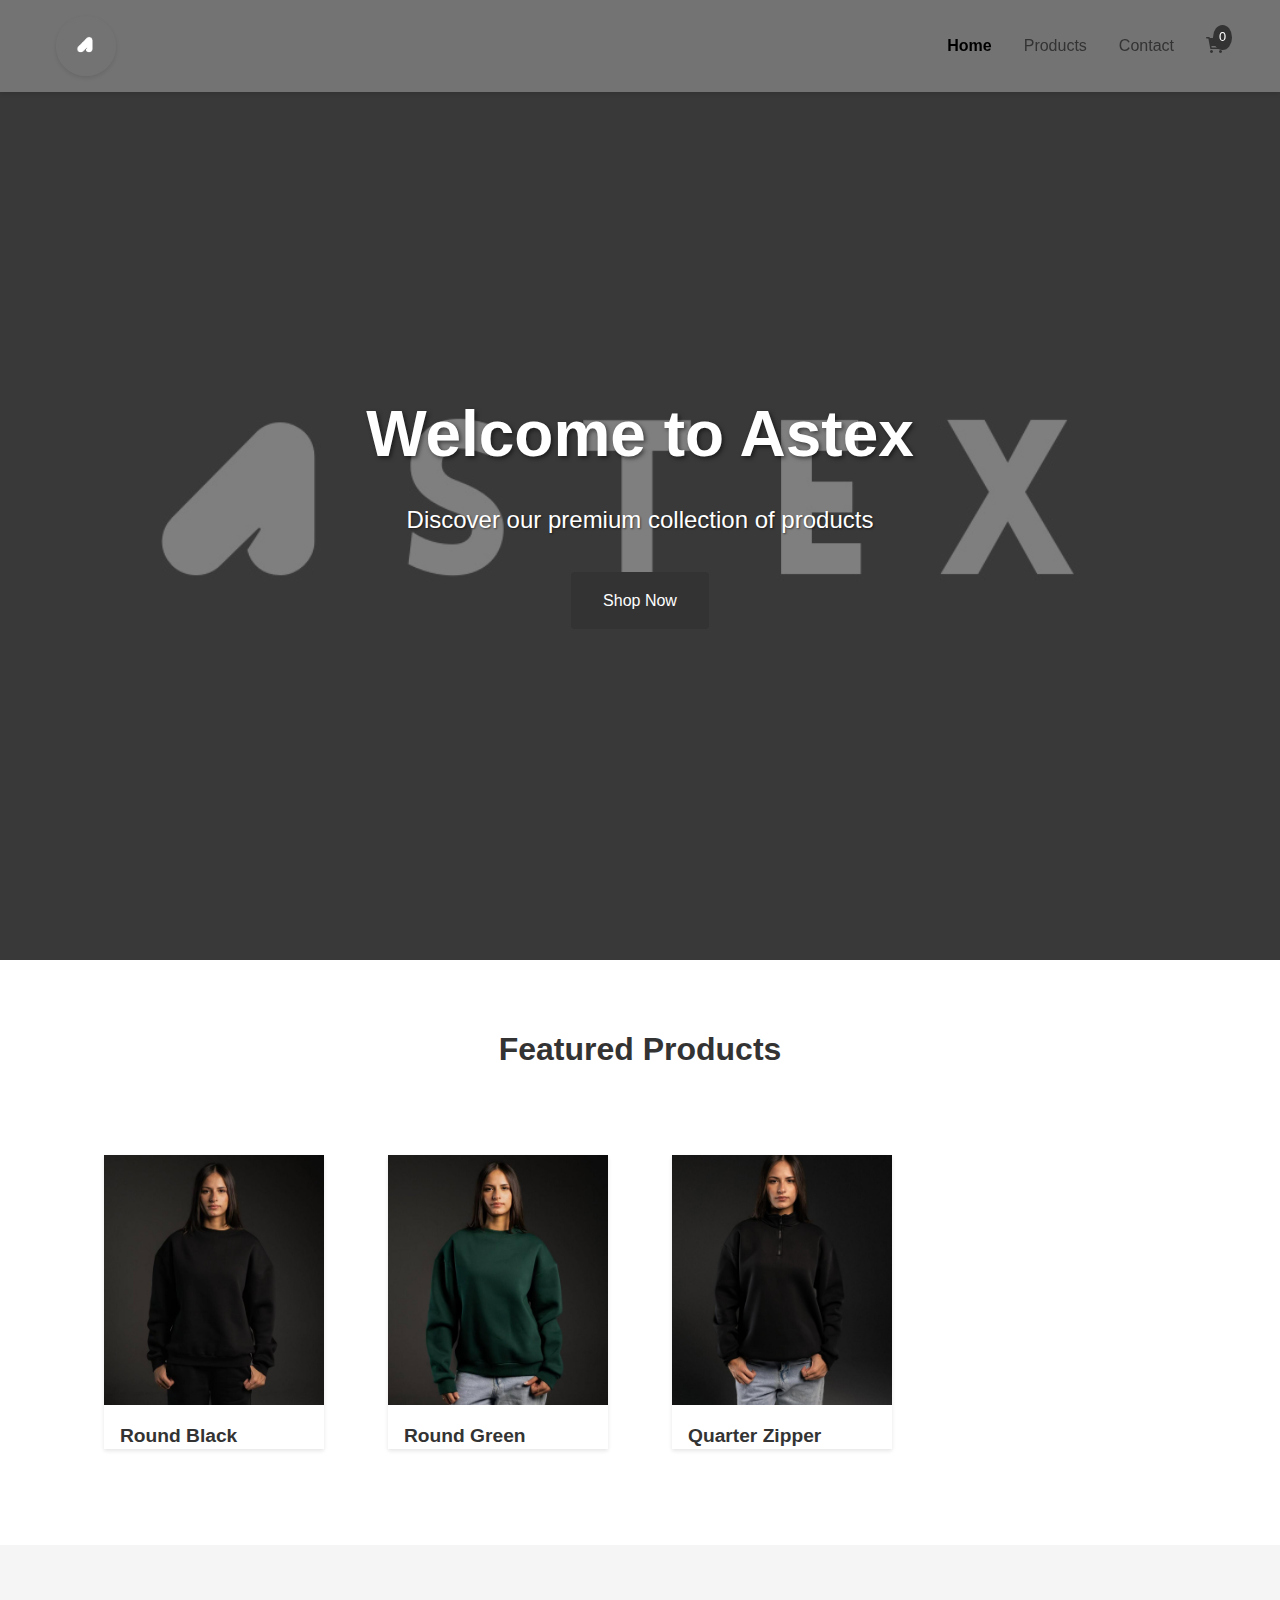
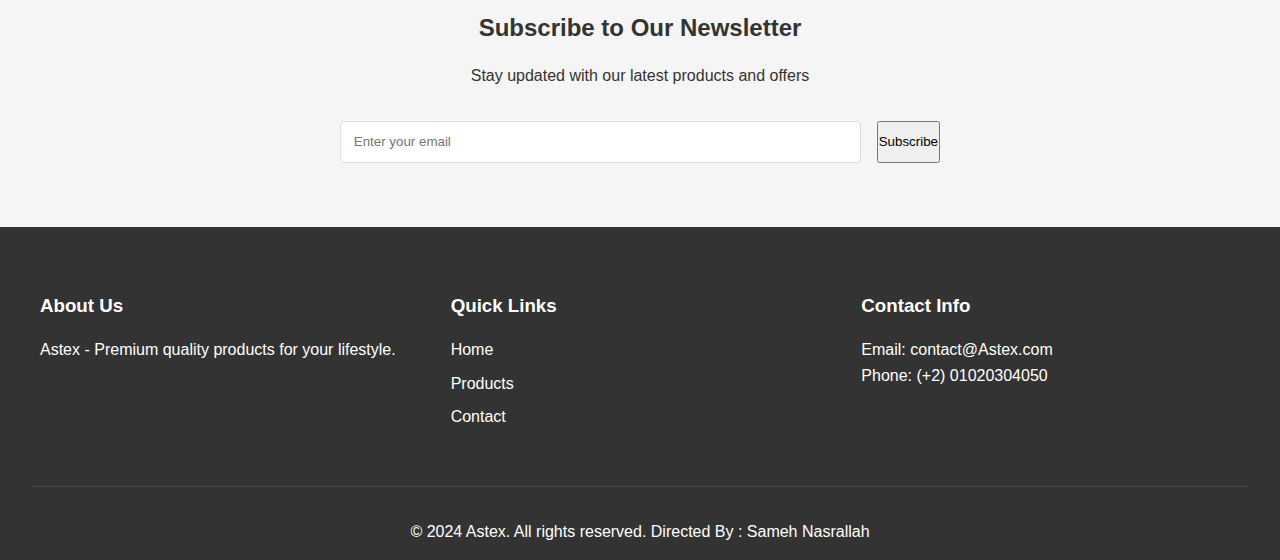
<file: index.html>
<!DOCTYPE html>
<html lang="en">
<head>
    <meta charset="UTF-8">
    <meta name="viewport" content="width=device-width, initial-scale=1.0">
    <title>Astex - Home</title>
    <link rel="stylesheet" href="styles.css">
    <link rel="stylesheet" href="https://cdnjs.cloudflare.com/ajax/libs/font-awesome/6.0.0/css/all.min.css">
</head>
<body>
    <!-- Navigation -->
    <nav class="navbar">
        <div class="nav-container">
            <a href="index.html" class="logo">
                <img src="Imgs/Logo0.jpeg" alt="Astex Logo">
            </a>
            <div class="nav-links">
                <a href="index.html" class="active">Home</a>
                <a href="products.html">Products</a>
                <a href="contact.html">Contact</a>
                <a href="#" class="cart-icon"><i class="fas fa-shopping-cart"></i> <span class="cart-count">0</span></a>
            </div>
        </div>
    </nav>

    <!-- Hero Section -->
    <section class="hero">
        <div class="hero-content">
            <h1>Welcome to Astex</h1>
            <p>Discover our premium collection of products</p>
            <a href="products.html" class="btn">Shop Now</a>
        </div>
    </section>

    <!-- Featured Products -->
    <section class="featured-products">
        <h2>Featured Products</h2>
        <div class="products-grid">
            <div class="product-card">
                <img src="Imgs/Round-Black.jpeg" alt="Product 1">
                <h3 style="text-decoration: none;">Round Black</h3>
                <p class="price">$99.99</p>
                <button class="add-to-cart" onclick="window.open('https://www.instagram.com/astex.eg/', '_blank')">Buy Now</button>
            </div>
            <div class="product-card">
                <img src="Imgs/Round-Green-Face.jpeg" alt="Product 2">
                <h3 style="text-decoration: none;">Round Green</h3>
                <p class="price">$149.99</p>
                <button class="add-to-cart" onclick="window.open('https://www.instagram.com/astex.eg/', '_blank')">Buy Now</button>
            </div>
            <div class="product-card">
                <img src="Imgs/Quarter-Zipper-Face.jpeg" alt="Product 3">
                <h3 style="text-decoration: none;">Quarter Zipper</h3>
                <p class="price">$199.99</p>
                <button class="add-to-cart" onclick="window.open('https://www.instagram.com/astex.eg/', '_blank')">Buy Now</button>
            </div>
        </div>
    </section>

    <!-- Newsletter -->
    <section class="newsletter">
        <div class="newsletter-content">
            <h2>Subscribe to Our Newsletter</h2>
            <p>Stay updated with our latest products and offers</p>
            <form class="newsletter-form">
                <input type="email" placeholder="Enter your email" required>
                <button type="submit">Subscribe</button>
            </form>
        </div>
    </section>

    <!-- Footer -->
    <footer>
        <div class="footer-content">
            <div class="footer-section">
                <h3>About Us</h3>
                <p>Astex - Premium quality products for your lifestyle.</p>
            </div>
            <div class="footer-section">
                <h3>Quick Links</h3>
                <ul>
                    <li><a href="index.html">Home</a></li>
                    <li><a href="products.html">Products</a></li>
                    <li><a href="contact.html">Contact</a></li>
                </ul>
            </div>
            <div class="footer-section">
                <h3>Contact Info</h3>
                <p>Email: contact@Astex.com</p>
                <p>Phone: (+2) 01020304050</p>
            </div>
        </div>
        <div class="footer-bottom">
            <p>&copy; 2024 Astex. All rights reserved. Directed By : Sameh Nasrallah</p>
        </div>
    </footer>

    <script src="script.js"></script>
</body>
</html>
</file>
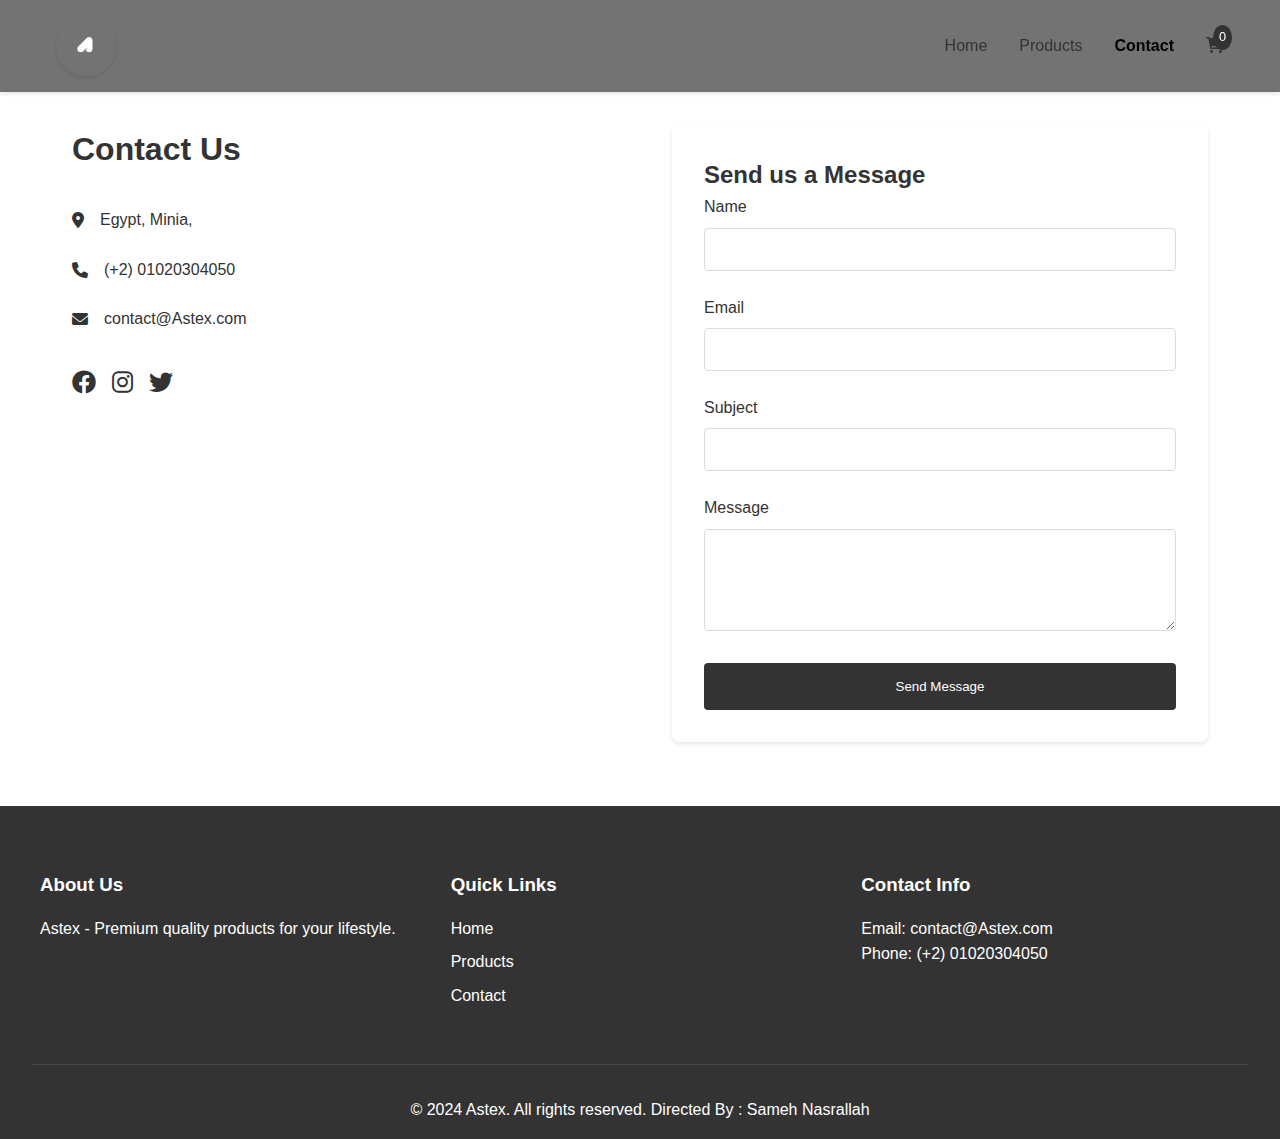
<file: contact.html>
<!DOCTYPE html>
<html lang="en">
<head>
    <meta charset="UTF-8">
    <meta name="viewport" content="width=device-width, initial-scale=1.0">
    <title>Astex - Contact</title>
    <link rel="stylesheet" href="styles.css">
    <link rel="stylesheet" href="https://cdnjs.cloudflare.com/ajax/libs/font-awesome/6.0.0/css/all.min.css">
</head>
<body>
    <!-- Navigation -->
    <nav class="navbar">
        <div class="nav-container">
            <a href="index.html" class="logo">
                <img src="Imgs/Logo0.jpeg" alt="Astex Logo">
            </a>
            <div class="nav-links">
                <a href="index.html">Home</a>
                <a href="products.html">Products</a>
                <a href="contact.html" class="active">Contact</a>
                <a href="#" class="cart-icon"><i class="fas fa-shopping-cart"></i> <span class="cart-count">0</span></a>
            </div>
        </div>
    </nav>

    <!-- Contact Section -->
    <section class="contact-page">
        <div class="contact-container">
            <div class="contact-info">
                <h1>Contact Us</h1>
                <div class="info-item">
                    <i class="fas fa-map-marker-alt"></i>
                    <p>Egypt, Minia, </p>
                </div>
                <div class="info-item">
                    <i class="fas fa-phone"></i>
                    <p>(+2) 01020304050</p>
                </div>
                <div class="info-item">
                    <i class="fas fa-envelope"></i>
                    <p>contact@Astex.com</p>
                </div>
                <div class="social-links">
                    <a href="#"><i class="fab fa-facebook"></i></a>
                    <a href="#"><i class="fab fa-instagram"></i></a>
                    <a href="#"><i class="fab fa-twitter"></i></a>
                </div>
            </div>

            <div class="contact-form">
                <h2>Send us a Message</h2>
                <form id="contactForm">
                    <div class="form-group">
                        <label for="name">Name</label>
                        <input type="text" id="name" name="name" required>
                    </div>
                    <div class="form-group">
                        <label for="email">Email</label>
                        <input type="email" id="email" name="email" required>
                    </div>
                    <div class="form-group">
                        <label for="subject">Subject</label>
                        <input type="text" id="subject" name="subject" required>
                    </div>
                    <div class="form-group">
                        <label for="message">Message</label>
                        <textarea id="message" name="message" rows="5" required></textarea>
                    </div>
                    <button type="submit" class="submit-btn">Send Message</button>
                </form>
            </div>
        </div>
    </section>

    <!-- Footer -->
    <footer>
        <div class="footer-content">
            <div class="footer-section">
                <h3>About Us</h3>
                <p>Astex - Premium quality products for your lifestyle.</p>
            </div>
            <div class="footer-section">
                <h3>Quick Links</h3>
                <ul>
                    <li><a href="index.html">Home</a></li>
                    <li><a href="products.html">Products</a></li>
                    <li><a href="contact.html">Contact</a></li>
                </ul>
            </div>
            <div class="footer-section">
                <h3>Contact Info</h3>
                <p>Email: contact@Astex.com</p>
                <p>Phone: (+2) 01020304050</p>
            </div>
        </div>
        <div class="footer-bottom">
            <p>&copy; 2024 Astex. All rights reserved. Directed By : Sameh Nasrallah</p>
        </div>
    </footer>

    <script src="script.js"></script>
</body>
</html>
</file>
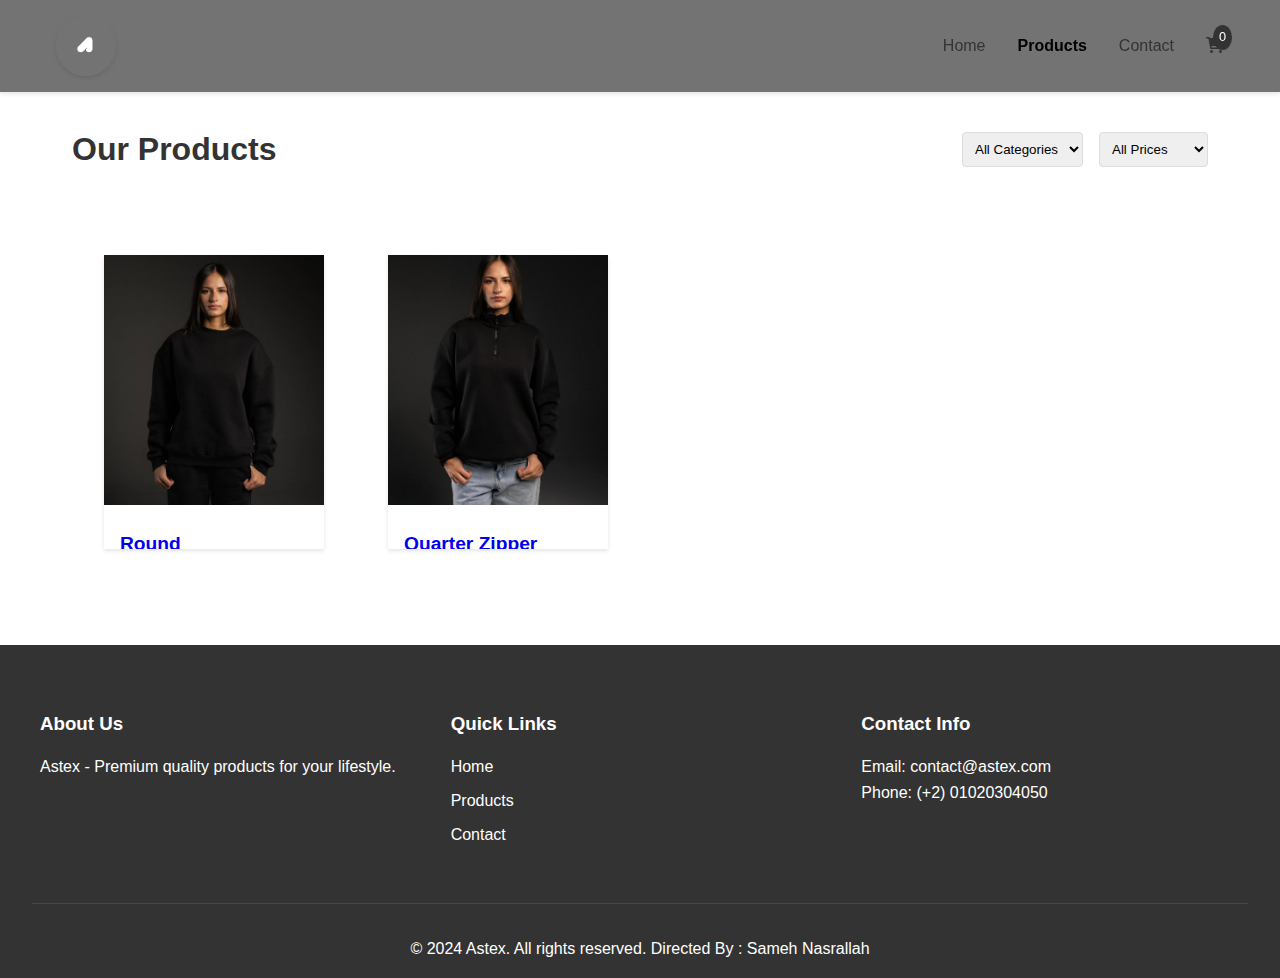
<file: product-details.html>
<!DOCTYPE html>
<html lang="en">
<head>
    <meta charset="UTF-8">
    <meta name="viewport" content="width=device-width, initial-scale=1.0">
    <title>Astex - Product Details</title>
    <link rel="stylesheet" href="styles.css">
    <link rel="stylesheet" href="https://cdnjs.cloudflare.com/ajax/libs/font-awesome/6.0.0/css/all.min.css">
</head>
<body>
    <!-- Navigation -->
    <nav class="navbar">
        <div class="nav-container">
            <a href="index.html" class="logo">
                <img src="Imgs/Logo0.jpeg" alt="Astex Logo">
            </a>
            <div class="nav-links">
                <a href="index.html">Home</a>
                <a href="products.html">Products</a>
                <a href="contact.html">Contact</a>
                <a href="#" class="cart-icon"><i class="fas fa-shopping-cart"></i> <span class="cart-count">0</span></a>
            </div>
        </div>
    </nav>

    <!-- Product Details Section -->
    <section class="product-details">
        <div class="product-container">
            <div class="product-images">
                <div class="main-image">
                    <img src="" alt="Product Image" id="mainProductImage">
                </div>
                <div class="thumbnail-images">
                    <img src="" alt="Thumbnail 1" class="thumbnail active">
                    <img src="" alt="Thumbnail 2" class="thumbnail">
                    <img src="" alt="Thumbnail 3" class="thumbnail">
                </div>
            </div>
            <div class="product-info">
                <h1 id="productName">Product Name</h1>
                <p class="price" id="productPrice">$0.00</p>
                <div class="product-description">
                    <h3>Description</h3>
                    <p id="productDescription">Product description goes here...</p>
                </div>
                <div class="product-features">
                    <h3>Features</h3>
                    <ul id="productFeatures">
                        <li>Feature 1</li>
                        <li>Feature 2</li>
                        <li>Feature 3</li>
                    </ul>
                </div>
                <div class="product-actions">
                    <div class="quantity-selector">
                        <button class="quantity-btn" id="decreaseQuantity">-</button>
                        <input type="number" id="quantity" value="1" min="1">
                        <button class="quantity-btn" id="increaseQuantity">+</button>
                    </div>
                    <button class="add-to-cart-btn" id="addToCart" onclick="window.open('https://www.instagram.com/astex.eg/', '_blank')">Buy Now</button>
                </div>
                <div class="product-meta">
                    <div class="meta-item">
                        <i class="fas fa-truck"></i>
                        <span>Free Shipping</span>
                    </div>
                    <div class="meta-item">
                        <i class="fas fa-undo"></i>
                        <span>30-Day Returns</span>
                    </div>
                    <div class="meta-item">
                        <i class="fas fa-shield-alt"></i>
                        <span>Secure Payment</span>
                    </div>
                </div>
            </div>
        </div>
    </section>

    <!-- Related Products -->
    <section class="related-products">
        <h2>You May Also Like</h2>
        <div class="products-grid">
            <!-- Related products will be dynamically added here -->
        </div>
    </section>

    <!-- Footer -->
    <footer>
        <div class="footer-content">
            <div class="footer-section">
                <h3>About Us</h3>
                <p>Astex - Premium quality products for your lifestyle.</p>
            </div>
            <div class="footer-section">
                <h3>Quick Links</h3>
                <ul>
                    <li><a href="index.html">Home</a></li>
                    <li><a href="products.html">Products</a></li>
                    <li><a href="contact.html">Contact</a></li>
                </ul>
            </div>
            <div class="footer-section">
                <h3>Contact Info</h3>
                <p>Email: contact@astex.com</p>
                <p>Phone: (123) 456-7890</p>
            </div>
        </div>
        <div class="footer-bottom">
            <p>&copy; 2024 Astex. All rights reserved. Directed By : Sameh Nasrallah</p>
        </div>
    </footer>

    <script src="script.js"></script>
    <script src="product-details.js"></script>
</body>
</html>
</file>
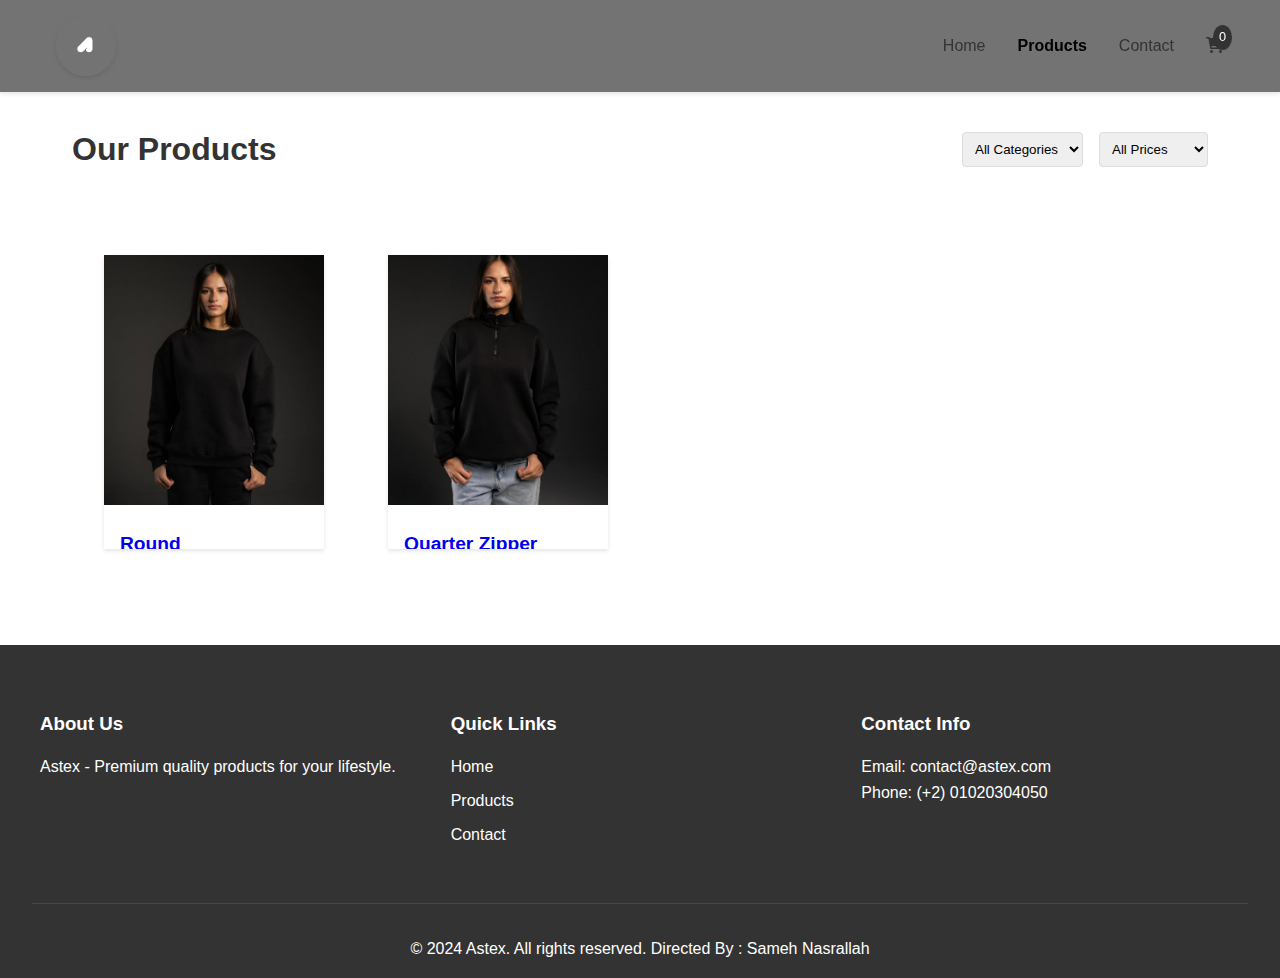
<file: products.html>
<!DOCTYPE html>
<html lang="en">
<head>
    <meta charset="UTF-8">
    <meta name="viewport" content="width=device-width, initial-scale=1.0">
    <title>Astex - Products</title>
    <link rel="stylesheet" href="styles.css">
    <link rel="stylesheet" href="https://cdnjs.cloudflare.com/ajax/libs/font-awesome/6.0.0/css/all.min.css">
</head>
<body>
    <!-- Navigation -->
    <nav class="navbar">
        <div class="nav-container">
            <a href="index.html" class="logo">
                <img src="Imgs/Logo0.jpeg" alt="Astex Logo">
            </a>
            <div class="nav-links">
                <a href="index.html">Home</a>
                <a href="products.html" class="active">Products</a>
                <a href="contact.html">Contact</a>
                <a href="#" class="cart-icon"><i class="fas fa-shopping-cart"></i> <span class="cart-count">0</span></a>
            </div>
        </div>
    </nav>

    <!-- Products Section -->
    <section class="products-page">
        <div class="products-header">
            <h1>Our Products</h1>
            <div class="filter-options">
                <select id="category-filter">
                    <option value="all">All Categories</option>
                    <option value="category1">Category 1</option>
                    <option value="category2">Category 2</option>
                    <option value="category3">Category 3</option>
                </select>
                <select id="price-filter">
                    <option value="all">All Prices</option>
                    <option value="low">Low to High</option>
                    <option value="high">High to Low</option>
                </select>
            </div>
        </div>

        <div class="products-grid">
            <!-- Product 1 -->
            <div class="product-card" data-category="category1" data-price="99.99">
                <a href="product-details.html?id=Round-Black">
                    <img src="Imgs/Round-Black.jpeg" alt="Round Black">
                    <h3>Round</h3>
                    <p class="price">$99.99</p>
                </a>
                <button class="add-to-cart" onclick="window.open('https://www.instagram.com/astex.eg/', '_blank')">Buy Now</button>
            </div>

            <!-- Product 2 -->
            <div class="product-card" data-category="category2" data-price="199.99">
                <a href="product-details.html?id=Quarter-Zipper">
                    <img src="Imgs/Quarter-Zipper-Face.jpeg" alt="Quarter Zipper">
                    <h3>Quarter Zipper</h3>
                    <p class="price">$199.99</p>
                </a>
                <button class="add-to-cart" onclick="window.open('https://www.instagram.com/astex.eg/', '_blank')">Buy Now</button>
            </div>
        </div>
    </section>

    <!-- Footer -->
    <footer>
        <div class="footer-content">
            <div class="footer-section">
                <h3>About Us</h3>
                <p>Astex - Premium quality products for your lifestyle.</p>
            </div>
            <div class="footer-section">
                <h3>Quick Links</h3>
                <ul>
                    <li><a href="index.html">Home</a></li>
                    <li><a href="products.html">Products</a></li>
                    <li><a href="contact.html">Contact</a></li>
                </ul>
            </div>
            <div class="footer-section">
                <h3>Contact Info</h3>
                <p>Email: contact@astex.com</p>
                <p>Phone: (+2) 01020304050</p>
            </div>
        </div>
        <div class="footer-bottom">
            <p>&copy; 2024 Astex. All rights reserved. Directed By : Sameh Nasrallah</p>
        </div>
    </footer>

    <script src="script.js"></script>
</body>
</html>
</file>
<file: styles.css>
/* Reset and Base Styles */
* {
    margin: 0;
    padding: 0;
    box-sizing: border-box;
}

body {
    font-family: 'Arial', sans-serif;
    line-height: 1.6;
    color: #333;
}

/* Navigation */
.navbar {
    background-color: #737373;
    box-shadow: 0 2px 4px rgba(0, 0, 0, 0.1);
    position: fixed;
    width: 100%;
    top: 0;
    z-index: 1000;
}

.nav-container {
    max-width: 1200px;
    margin: 0 auto;
    padding: 1rem;
    display: flex;
    justify-content: space-between;
    align-items: center;
}

.logo {
    text-decoration: none;
    font-size: 1.5rem;
    font-weight: bold;
    color: #333;
    display: flex;
    align-items: center;
}

.logo img {
    height: 60px;
    width: 60px;
    object-fit: cover;
    transition: transform 0.3s ease;
    border-radius: 50%;
    border: 2px solid #737373;
    padding: 2px;
    box-shadow: 0 2px 4px rgba(0, 0, 0, 0.1);
}

.logo:hover img {
    transform: scale(1.1);
    box-shadow: 0 4px 8px rgba(0, 0, 0, 0.2);
}

.nav-links {
    display: flex;
    gap: 2rem;
    align-items: center;
}

.nav-links a {
    text-decoration: none;
    color: #333;
    font-weight: 500;
    transition: color 0.3s;
}

.nav-links a:hover {
    color: #666;
}

.nav-links a.active {
    color: #000;
    font-weight: bold;
}

.cart-icon {
    position: relative;
}

.cart-count {
    position: absolute;
    top: -8px;
    right: -8px;
    background-color: #333;
    color: white;
    border-radius: 50%;
    padding: 2px 6px;
    font-size: 0.8rem;
}

/* Hero Section */
.hero {
    height: 100vh;
    background-image: url('Imgs/Logo.jpeg');
    background-size: cover;
    background-position: center;
    display: flex;
    align-items: center;
    justify-content: center;
    text-align: center;
    color: white;
    margin-top: 60px;
    position: relative;
    overflow: hidden;
    animation: backgroundMotion 20s ease-in-out infinite;
}

@keyframes backgroundMotion {
    0% {
        background-position: 0% 0%;
        transform: scale(1);
    }
    50% {
        background-position: 0% 50%;
        transform: scale(1.05);
    }
    100% {
        background-position: 0% 0%;
        transform: scale(1);
    }
}

.hero::before {
    content: '';
    position: absolute;
    top: 0;
    left: 0;
    right: 0;
    bottom: 0;
    background: rgba(0, 0, 0, 0.5);
    z-index: 1;
    animation: fadePulse 4s ease-in-out infinite;
}

@keyframes fadePulse {
    0% {
        background: rgba(0, 0, 0, 0.5);
    }
    50% {
        background: rgba(0, 0, 0, 0.6);
    }
    100% {
        background: rgba(0, 0, 0, 0.5);
    }
}

.hero-content {
    max-width: 800px;
    padding: 2rem;
    position: relative;
    z-index: 2;
    animation: fadeInUp 1s ease-out;
}

.hero h1 {
    font-size: 4rem;
    margin-bottom: 1rem;
    text-shadow: 2px 2px 4px rgba(0, 0, 0, 0.5);
    animation: slideInDown 1s ease-out;
}

.hero p {
    font-size: 1.5rem;
    margin-bottom: 2rem;
    text-shadow: 1px 1px 2px rgba(0, 0, 0, 0.5);
    animation: fadeIn 1.5s ease-out;
}

.btn {
    display: inline-block;
    padding: 1rem 2rem;
    background-color: #333;
    color: white;
    text-decoration: none;
    border-radius: 4px;
    transition: all 0.3s ease;
    animation: pulse 2s infinite;
    position: relative;
    overflow: hidden;
}

.btn:hover {
    background-color: #666;
    transform: translateY(-3px);
    box-shadow: 0 10px 20px rgba(0, 0, 0, 0.2);
}

.btn:active {
    transform: translateY(-1px);
    box-shadow: 0 5px 10px rgba(0, 0, 0, 0.2);
}

/* Animations */
@keyframes fadeInUp {
    from {
        opacity: 0;
        transform: translateY(20px);
    }
    to {
        opacity: 1;
        transform: translateY(0);
    }
}

@keyframes slideInDown {
    from {
        opacity: 0;
        transform: translateY(-50px);
    }
    to {
        opacity: 1;
        transform: translateY(0);
    }
}

@keyframes fadeIn {
    from {
        opacity: 0;
    }
    to {
        opacity: 1;
    }
}

@keyframes pulse {
    0% {
        transform: scale(1);
    }
    50% {
        transform: scale(1.05);
    }
    100% {
        transform: scale(1);
    }
}

/* Add floating animation to product cards */
.product-card {
    animation: float 6s ease-in-out infinite;
}

@keyframes float {
    0% {
        transform: translateY(0px);
    }
    50% {
        transform: translateY(-20px);
    }
    100% {
        transform: translateY(0px);
    }
}

/* Add hover effect to product images */
.product-card img {
    transition: transform 0.3s ease;
}

.product-card:hover img {
    transform: scale(1.1);
}

/* Add smooth scroll behavior */
html {
    scroll-behavior: smooth;
}

/* Products Section */
.featured-products {
    padding: 4rem 2rem;
    max-width: 1200px;
    margin: 0 auto;
}

.featured-products h2 {
    text-align: center;
    margin-bottom: 3rem;
    font-size: 2rem;
}

.products-grid {
    display: grid;
    grid-template-columns: repeat(auto-fit, minmax(250px, 1fr));
    gap: 2rem;
    padding: 1rem;
}

/* Base Product Card Styles */
.product-card {
    background: white;
    border-radius: 0;
    overflow: hidden;
    box-shadow: 0 2px 4px rgba(0, 0, 0, 0.1);
    transition: transform 0.3s;
    aspect-ratio: 3/4;
    margin: 1rem;
    display: flex;
    flex-direction: column;
}

.product-card img {
    width: 100%;
    height: 250px;
    object-fit: cover;
}

.product-card h3 {
    padding: 1rem;
    margin: 0;
    font-size: 1.2rem;
}

.product-card .price {
    padding: 0 1rem;
    font-size: 1.1rem;
    color: #333;
}

.product-card .add-to-cart {
    margin: 1rem;
    padding: 0.8rem;
    background-color: #333;
    color: white;
    border: none;
    cursor: pointer;
    transition: background-color 0.3s;
}

.product-card:hover {
    transform: translateY(-5px);
}

/* Newsletter Section */
.newsletter {
    background-color: #f5f5f5;
    padding: 4rem 2rem;
    text-align: center;
}

.newsletter-content {
    max-width: 600px;
    margin: 0 auto;
}

.newsletter h2 {
    margin-bottom: 1rem;
}

.newsletter p {
    margin-bottom: 2rem;
}

.newsletter-form {
    display: flex;
    gap: 1rem;
}

.newsletter-form input {
    flex: 1;
    padding: 0.8rem;
    border: 1px solid #ddd;
    border-radius: 4px;
}

/* Footer */
footer {
    background-color: #333;
    color: white;
    padding: 4rem 2rem 1rem;
}

.footer-content {
    max-width: 1200px;
    margin: 0 auto;
    display: grid;
    grid-template-columns: repeat(auto-fit, minmax(250px, 1fr));
    gap: 2rem;
}

.footer-section h3 {
    margin-bottom: 1rem;
}

.footer-section ul {
    list-style: none;
}

.footer-section ul li {
    margin-bottom: 0.5rem;
}

.footer-section a {
    color: white;
    text-decoration: none;
}

.footer-bottom {
    text-align: center;
    margin-top: 3rem;
    padding-top: 2rem;
    border-top: 1px solid rgba(255, 255, 255, 0.1);
}

/* Products Page */
.products-page {
    padding: 4rem 2rem;
    max-width: 1200px;
    margin: 0 auto;
    margin-top: 60px;
}

.products-header {
    display: flex;
    justify-content: space-between;
    align-items: center;
    margin-bottom: 3rem;
}

.filter-options {
    display: flex;
    gap: 1rem;
}

.filter-options select {
    padding: 0.5rem;
    border: 1px solid #ddd;
    border-radius: 4px;
}

/* Contact Page */
.contact-page {
    padding: 4rem 2rem;
    max-width: 1200px;
    margin: 0 auto;
    margin-top: 60px;
}

.contact-container {
    display: grid;
    grid-template-columns: repeat(auto-fit, minmax(300px, 1fr));
    gap: 4rem;
}

.contact-info h1 {
    margin-bottom: 2rem;
}

.info-item {
    display: flex;
    align-items: center;
    gap: 1rem;
    margin-bottom: 1.5rem;
}

.social-links {
    display: flex;
    gap: 1rem;
    margin-top: 2rem;
}

.social-links a {
    color: #333;
    font-size: 1.5rem;
    transition: color 0.3s;
}

.social-links a:hover {
    color: #666;
}

.contact-form {
    background: white;
    padding: 2rem;
    border-radius: 8px;
    box-shadow: 0 2px 4px rgba(0, 0, 0, 0.1);
}

.form-group {
    margin-bottom: 1.5rem;
}

.form-group label {
    display: block;
    margin-bottom: 0.5rem;
}

.form-group input,
.form-group textarea {
    width: 100%;
    padding: 0.8rem;
    border: 1px solid #ddd;
    border-radius: 4px;
}

.submit-btn {
    width: 100%;
    padding: 1rem;
    background-color: #333;
    color: white;
    border: none;
    border-radius: 4px;
    cursor: pointer;
    transition: background-color 0.3s;
}

.submit-btn:hover {
    background-color: #666;
}

/* Responsive Design */
/* Large devices (laptops/desktops, 992px and up) */
@media (max-width: 992px) {
    .nav-container {
        padding: 0.8rem;
    }

    .hero h1 {
        font-size: 3rem;
    }

    .products-grid {
        grid-template-columns: repeat(3, 1fr);
        gap: 1.5rem;
    }

    .contact-container {
        grid-template-columns: 1fr;
        gap: 2rem;
    }

    .product-container {
        grid-template-columns: 1fr;
        gap: 2rem;
    }
}

/* Medium devices (tablets, 768px and up) */
@media (max-width: 768px) {
    .nav-container {
        flex-direction: column;
        padding: 0.5rem;
    }

    .nav-links {
        flex-direction: column;
        width: 100%;
        gap: 1rem;
        padding: 1rem 0;
        display: none;
    }

    .nav-links.active {
        display: flex;
    }

    .hero {
        height: 100vh;
        margin-top: 80px;
        background-attachment: scroll;
    }

    .hero h1 {
        font-size: 2.5rem;
    }

    .hero p {
        font-size: 1.2rem;
    }

    .products-grid {
        grid-template-columns: repeat(2, 1fr);
        gap: 1rem;
    }

    .newsletter-form {
        flex-direction: column;
        gap: 1rem;
    }

    .footer-content {
        grid-template-columns: repeat(2, 1fr);
        gap: 2rem;
    }

    .product-details {
        padding: 1rem;
    }

    .product-container {
        gap: 1.5rem;
    }

    .thumbnail-images {
        grid-template-columns: repeat(4, 1fr);
    }

    .product-card {
        margin: 0.5rem;
        aspect-ratio: 3/4;
    }
    
    .product-card img {
        height: 200px;
    }
}

/* Small devices (phones, 576px and below) */
@media (max-width: 576px) {
    .logo img {
        height: 40px;
        width: 40px;
    }

    .hero h1 {
        font-size: 2rem;
    }

    .hero p {
        font-size: 1rem;
    }

    .products-grid {
        grid-template-columns: 1fr;
        gap: 1.5rem;
    }

    .footer-content {
        grid-template-columns: 1fr;
        gap: 2rem;
        text-align: center;
    }

    .contact-form {
        padding: 1rem;
    }

    .form-group input,
    .form-group textarea {
        padding: 0.5rem;
    }

    .product-info h1 {
        font-size: 1.5rem;
    }

    .product-actions {
        flex-direction: column;
        gap: 1rem;
    }

    .quantity-selector {
        width: 100%;
        justify-content: center;
    }

    .add-to-cart-btn {
        width: 100%;
    }
}

/* Handle very small devices */
@media (max-width: 360px) {
    .hero h1 {
        font-size: 1.5rem;
    }

    .btn {
        padding: 0.8rem 1.5rem;
    }

    .product-card {
        padding: 0.8rem;
    }

    .footer-bottom {
        font-size: 0.8rem;
    }
}

/* Add hamburger menu for mobile */
.menu-toggle {
    display: none;
    flex-direction: column;
    gap: 4px;
    cursor: pointer;
    padding: 5px;
}

.menu-toggle span {
    display: block;
    width: 25px;
    height: 3px;
    background-color: #333;
    transition: all 0.3s ease;
}

@media (max-width: 768px) {
    .menu-toggle {
        display: flex;
    }
}

/* Add support for dark mode */
@media (prefers-color-scheme: dark) {
    body {
        background-color: #1a1a1a;
        color: #ffffff;
    }

    .navbar {
        background-color: #2d2d2d;
    }

    .nav-links a {
        color: #ffffff;
    }

    .product-card {
        background-color: #2d2d2d;
    }

    .footer {
        background-color: #2d2d2d;
    }
}

/* Print styles */
@media print {
    .navbar,
    .hero,
    .newsletter,
    .footer {
        display: none;
    }

    body {
        font-size: 12pt;
    }

    .product-card {
        break-inside: avoid;
    }
}

/* Product Details Page */
.product-details {
    padding: 4rem 2rem;
    max-width: 1200px;
    margin: 0 auto;
    margin-top: 60px;
}

.product-container {
    display: grid;
    grid-template-columns: 1fr 1fr;
    gap: 4rem;
}

.product-images {
    display: flex;
    flex-direction: column;
    gap: 1rem;
}

.main-image {
    width: 100%;
    height: 500px;
    overflow: hidden;
    border-radius: 8px;
}

.main-image img {
    width: 100%;
    height: 100%;
    object-fit: cover;
}

.thumbnail-images {
    display: flex;
    gap: 1rem;
}

.thumbnail {
    width: 80px;
    height: 80px;
    border-radius: 4px;
    cursor: pointer;
    opacity: 0.6;
    transition: opacity 0.3s;
}

.thumbnail.active {
    opacity: 1;
    border: 2px solid #333;
}

.product-info h1 {
    font-size: 2.5rem;
    margin-bottom: 1rem;
}

.product-info .price {
    font-size: 1.5rem;
    font-weight: bold;
    color: #333;
    margin-bottom: 2rem;
}

.product-description,
.product-features {
    margin-bottom: 2rem;
}

.product-features ul {
    list-style: none;
    padding-left: 0;
}

.product-features li {
    margin-bottom: 0.5rem;
    padding-left: 1.5rem;
    position: relative;
}

.product-features li:before {
    content: "✓";
    position: absolute;
    left: 0;
    color: #333;
}

.product-actions {
    margin-bottom: 2rem;
}

.quantity-selector {
    display: flex;
    align-items: center;
    gap: 1rem;
    margin-bottom: 1rem;
}

.quantity-btn {
    width: 40px;
    height: 40px;
    border: 1px solid #ddd;
    background: white;
    font-size: 1.2rem;
    cursor: pointer;
    transition: all 0.3s;
}

.quantity-btn:hover {
    background: #f5f5f5;
}

#quantity {
    width: 60px;
    height: 40px;
    text-align: center;
    border: 1px solid #ddd;
}

.add-to-cart-btn {
    width: 100%;
    padding: 1rem;
    background-color: #333;
    color: #737373;
    border: none;
    border-radius: 4px;
    cursor: pointer;
    transition: background-color 0.3s;
}

.add-to-cart-btn:hover {
    background-color: #666;
}

.product-meta {
    display: grid;
    grid-template-columns: repeat(3, 1fr);
    gap: 1rem;
    padding: 1rem;
    background: #f5f5f5;
    border-radius: 8px;
}

.meta-item {
    display: flex;
    align-items: center;
    gap: 0.5rem;
}

.meta-item i {
    color: #333;
}

.related-products {
    padding: 4rem 2rem;
    max-width: 1200px;
    margin: 0 auto;
}

.related-products h2 {
    text-align: center;
    margin-bottom: 3rem;
}

/* Responsive Design for Product Details */
@media (max-width: 768px) {
    .product-container {
        grid-template-columns: 1fr;
    }
    
    .main-image {
        height: 300px;
    }
    
    .product-meta {
        grid-template-columns: 1fr;
    }
}

/* Responsive Grid Layouts */
.products-grid {
    display: grid;
    grid-template-columns: repeat(auto-fit, minmax(250px, 1fr));
    gap: 2rem;
    padding: 1rem;
}

/* Large screens (992px and up) */
@media (min-width: 992px) {
    .products-grid {
        grid-template-columns: repeat(4, 1fr);
    }
    
    .product-card {
        margin: 1rem;
    }
}

/* Medium screens (768px to 991px) */
@media (max-width: 991px) and (min-width: 768px) {
    .products-grid {
        grid-template-columns: repeat(3, 1fr);
    }
    
    .product-card {
        margin: 0.8rem;
    }
}

/* Small screens (576px to 767px) */
@media (max-width: 767px) and (min-width: 576px) {
    .products-grid {
        grid-template-columns: repeat(2, 1fr);
    }
    
    .product-card {
        margin: 0.6rem;
    }
    
    .product-card img {
        height: 200px;
    }
}

/* Extra small screens (below 576px) */
@media (max-width: 575px) {
    .products-grid {
        grid-template-columns: 1fr;
    }
    
    .product-card {
        margin: 0.5rem;
    }
    
    .product-card img {
        height: 180px;
    }
    
    .hero {
        height: 80vh;
    }
}

/* Mobile-specific optimizations */
@media (max-width: 768px) {
    .hero {
        background-attachment: scroll;
    }
    
    .product-card {
        aspect-ratio: 3/4;
    }
    
    .product-card img {
        height: 200px;
    }
    
    .product-card h3 {
        font-size: 1.1rem;
    }
    
    .product-card .price {
        font-size: 1rem;
    }
}
</file>
